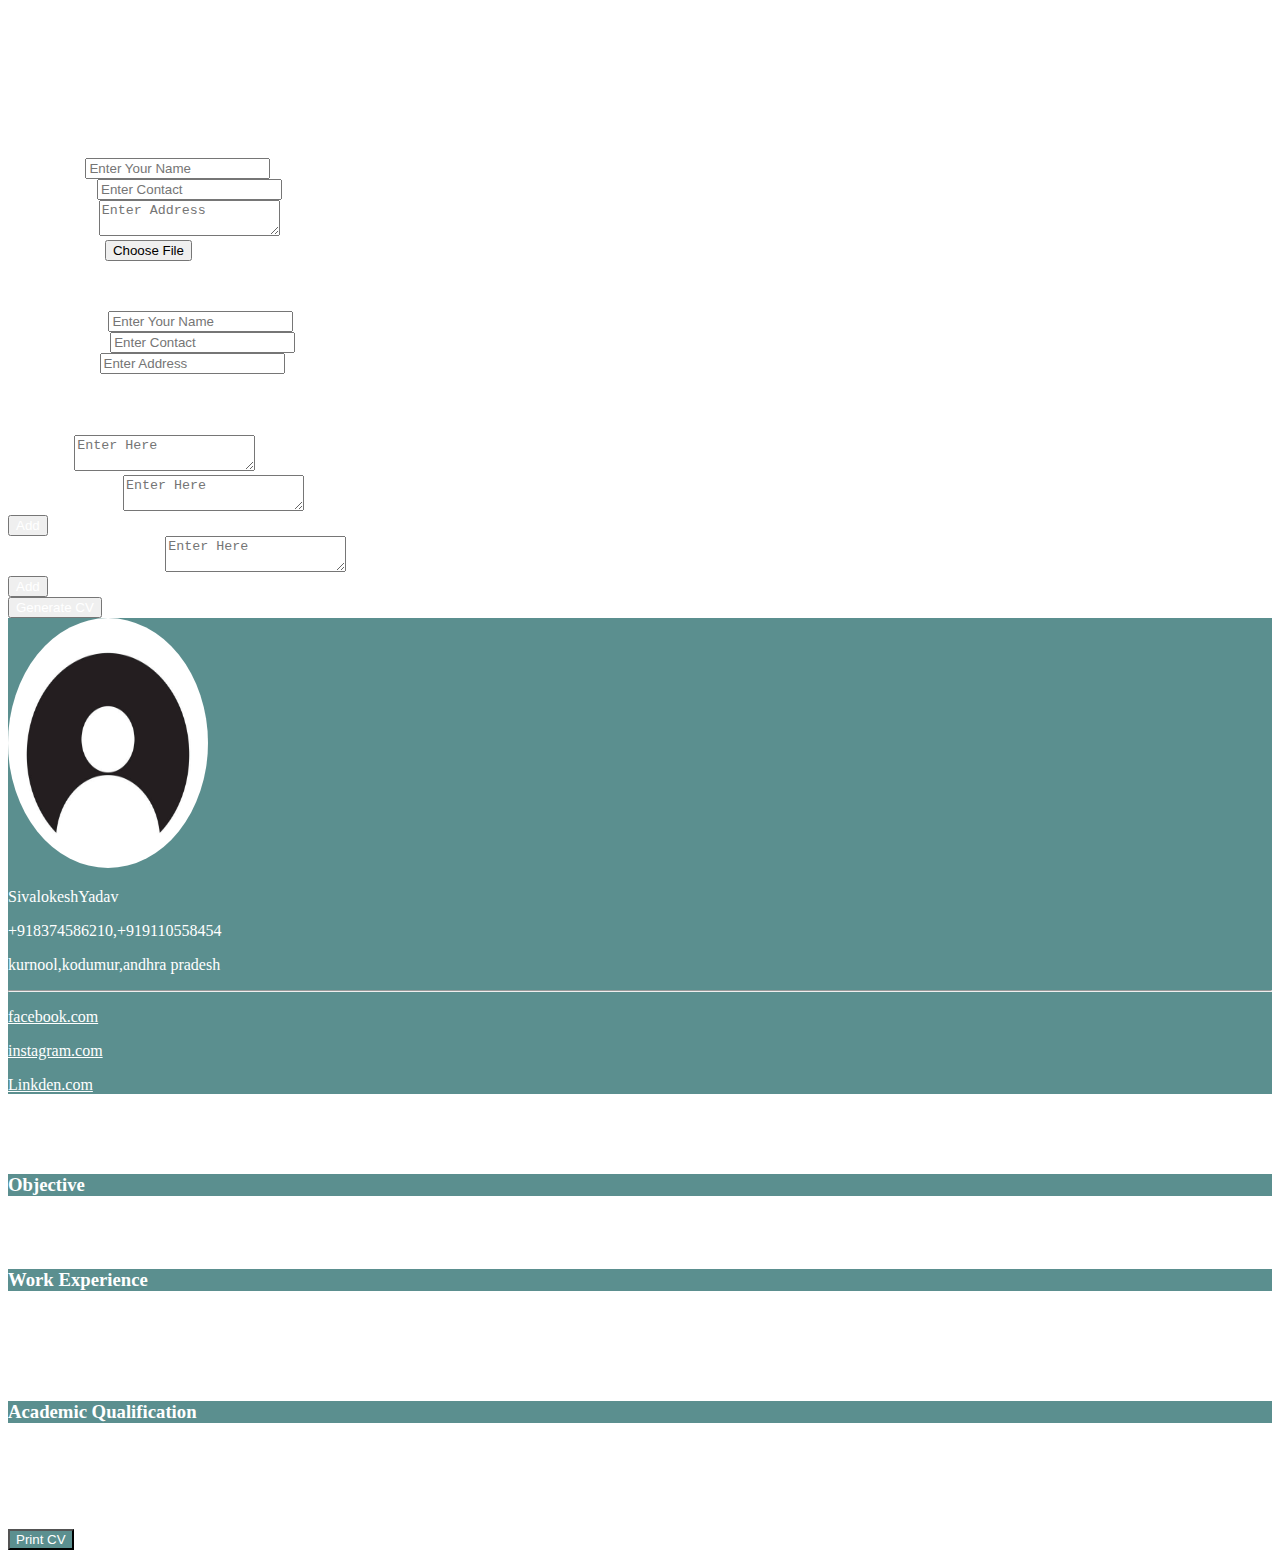
<file: index.html>
<!DOCTYPE html>
<html lang="en">
<head>
    <meta charset="UTF-8">
    <meta name="viewport" content="width=device-width, initial-scale=1.0">
    <title>Resume Generator</title>
    <link rel="stylesheet" href="https://cdn.jsdelivr.net/npm/bootstrap@4.5.3/dist/css/bootstrap.min.css" integrity="sha384-TX8t27EcRE3e/ihU7zmQxVncDAy5uIKz4rEkgIXeMed4M0jlfIDPvg6uqKI2xXr2" crossorigin="anonymous">
    <link rel="stylesheet" href="style.css">
    <script src="https://code.jquery.com/jquery-3.5.1.slim.min.js" integrity="sha384-DfXdz2htPH0lsSSs5nCTpuj/zy4C+OGpamoFVy38MVBnE+IbbVYUew+OrCXaRkfj" crossorigin="anonymous"></script>
<script src="https://cdn.jsdelivr.net/npm/bootstrap@4.5.3/dist/js/bootstrap.bundle.min.js" integrity="sha384-ho+j7jyWK8fNQe+A12Hb8AhRq26LrZ/JpcUGGOn+Y7RsweNrtN/tE3MoK7ZeZDyx" crossorigin="anonymous"></script>
    <script src="script.js"></script>
</head>
<body>
    <div class="container" id="cv-form">
        <h1 class="text-center my-2">Resume Generator</h1>
        <p class="text-center">By Sivalokeshyadav</p>
        <div class="row">
            <div class="col-md-6">
                <h4>Personal Information</h4>
                <div class="form-group">
                    <label for="nameField">Your Name</label>
                    <input type="text" id="nameField" placeholder="Enter Your Name" class="form-control" value=""/>
                </div>
                
                <div class="form-group mt-2">
                    <label for="contactField">Your Contact</label>
                    <input type="text" id="contactField" placeholder="Enter Contact " class="form-control">
                </div>
                <div class="form-group mt-2">
                    <label for="yaField">Your Address</label>
                    <textarea id="yaField" placeholder="Enter Address" class="form-control"></textarea>
                </div>
                <div class="form-group">
                    <label for="profileField">Profile Picture</label>
                    <input type="file" id="profileField" class="form-control">
                </div>
                <p class="text-secondary my-3">Important Links</p>
                <div class="form-group">
                    <label for="facebookField">Facebook Link</label>
                    <input type="text" id="facebookField" placeholder="Enter Your Name" class="form-control">
                </div>
                <div class="form-group mt-2">
                    <label for="instagramField">Instagram Link</label>
                    <input type="text" id="instagramField" placeholder="Enter Contact " class="form-control">
                </div>
                <div class="form-group mt-2">
                    <label for="linkdenField">Linkden Link</label>
                    <input type="text" id="linkdenField" placeholder="Enter Address" class="form-control" />
                </div>
            </div>
            <div class="col-md-6">
                <h4>Professional Information</h4>
                <div class="form-group mt-2">
                    <label for="objectiveField">Objective</label>
                    <textarea id="objectiveField" placeholder="Enter Here" class="form-control"></textarea>
                </div>
                <div class="form-group mt-2" id="we">
                    <label for="">Work Experience</label>
                    <textarea  row="3" placeholder="Enter Here" class="form-control weField"></textarea>
                    <!--new textarea-->
                    <div class="container text-center mt-2" id="weAddButton">
                        <button class="btn btn-primary btn-sm" onclick="adNewWEField()">Add</button>
                    </div>
                </div>
                <div class="form-group mt-2" id="ac">
                    <label for="ad">Academic Qualification</label>
                    <textarea id="ad" placeholder="Enter Here" class="form-control adField"></textarea>
                    <div class="container text-center mt-2" id="adAddButton">
                        <button onclick="addNewACField()" class="btn btn-primary btn-sm">Add</button>
                    </div>
                </div>
            </div>
        </div>
        <div class="container text-center mt-3">
            <button onclick="generateCV()" class="btn btn-primary btn-lg" id="generateCV">Generate CV</button>
        </div>
    </div>
    <!--cv template-->
    <div class="container" id="cv-template">
        <div class="row">
            <div class="col-md-4 text-center py-5 background">
                <!--first col-->
                <img src="images/istockphoto-1393750072-612x612.jpg" alt="profile" class="img-fluid myimg" id="displayedImage" />
                <div class="container">
                    <p id="nameT1">SivalokeshYadav</p>
                    <p id="contactT1">+918374586210,+919110558454</p>
                    <p id="addressT1">kurnool,kodumur,andhra pradesh</p>
                    <hr/>
                    <p><a id="fbT" href="#1">facebook.com</a></p>
                    <p><a id="instaT" href="#2">instagram.com</a></p>
                    <p><a id="linkT" href="#3">Linkden.com</a></p>
                </div>
            </div>
            <div class="col-md-8 py-5">
                <!--second col-->
                <h1 id="nameT2" class="text-center" style="font-weight: 980;">SivalokeshYadav</h1>
                <!--objective card-->
                <div class="card mt-4">
                    <div class="card-header background">
                        <h3>Objective</h3>
                    </div>
                    <div class="card-body">
                        
                        <p id="objT">Lorem ipsum dolor, sit amet consectetur adipisicing elit. Quo quidem, reprehenderit ratione nulla autem sequi earum quod pariatur optio tempora nesciunt esse accusamus repellat tempore blanditiis sint praesentium voluptate facere.</p>
                    </div>
                </div>
                <!--work experience-->
                <div class="card mt-4">
                    <div class="card-header background">
                        <h3>Work Experience</h3>
                    </div>
                    <div class="card-body">
                        <ul id="weT">
                            <li>Lorem ipsum dolor sit amet consectetur adipisicing elit. Dicta, voluptates.</li>
                            <li>Lorem ipsum dolor sit amet consectetur adipisicing elit. Dicta, voluptates.</li>
                            <li>Lorem ipsum dolor sit amet consectetur adipisicing elit. Dicta, voluptates.</li>
                            <li>Lorem ipsum dolor sit amet consectetur adipisicing elit. Dicta, voluptates.</li>
                        </ul>
                    </div>
                </div>
                <!--Academic Qualification-->
                <div class="card mt-4">
                    <div class="card-header background">
                        <h3>Academic Qualification</h3>
                    </div>
                    <div class="card-body">
                        <ul id="acT">
                            <li>Lorem ipsum dolor sit amet consectetur adipisicing elit. Dicta, voluptates.</li>
                            <li>Lorem ipsum dolor sit amet consectetur adipisicing elit. Dicta, voluptates.</li>
                            <li>Lorem ipsum dolor sit amet consectetur adipisicing elit. Dicta, voluptates.</li>
                            <li>Lorem ipsum dolor sit amet consectetur adipisicing elit. Dicta, voluptates.</li>
                        </ul>
                    </div>
                </div>
                <div class="container mt-3 text-center">
                    <button onclick="printcv()" class="btn background">Print CV</button>
                </div>
            </div>
        </div>
    </div>
    


    <script src="https://code.jquery.com/jquery-3.5.1.slim.min.js" integrity="sha384-DfXdz2htPH0lsSSs5nCTpuj/zy4C+OGpamoFVy38MVBnE+IbbVYUew+OrCXaRkfj" crossorigin="anonymous"></script>
    <script src="https://cdn.jsdelivr.net/npm/bootstrap@4.5.3/dist/js/bootstrap.bundle.min.js" integrity="sha384-ho+j7jyWK8fNQe+A12Hb8AhRq26LrZ/JpcUGGOn+Y7RsweNrtN/tE3MoK7ZeZDyx" crossorigin="anonymous"></script>

</body>
</html>
</file>
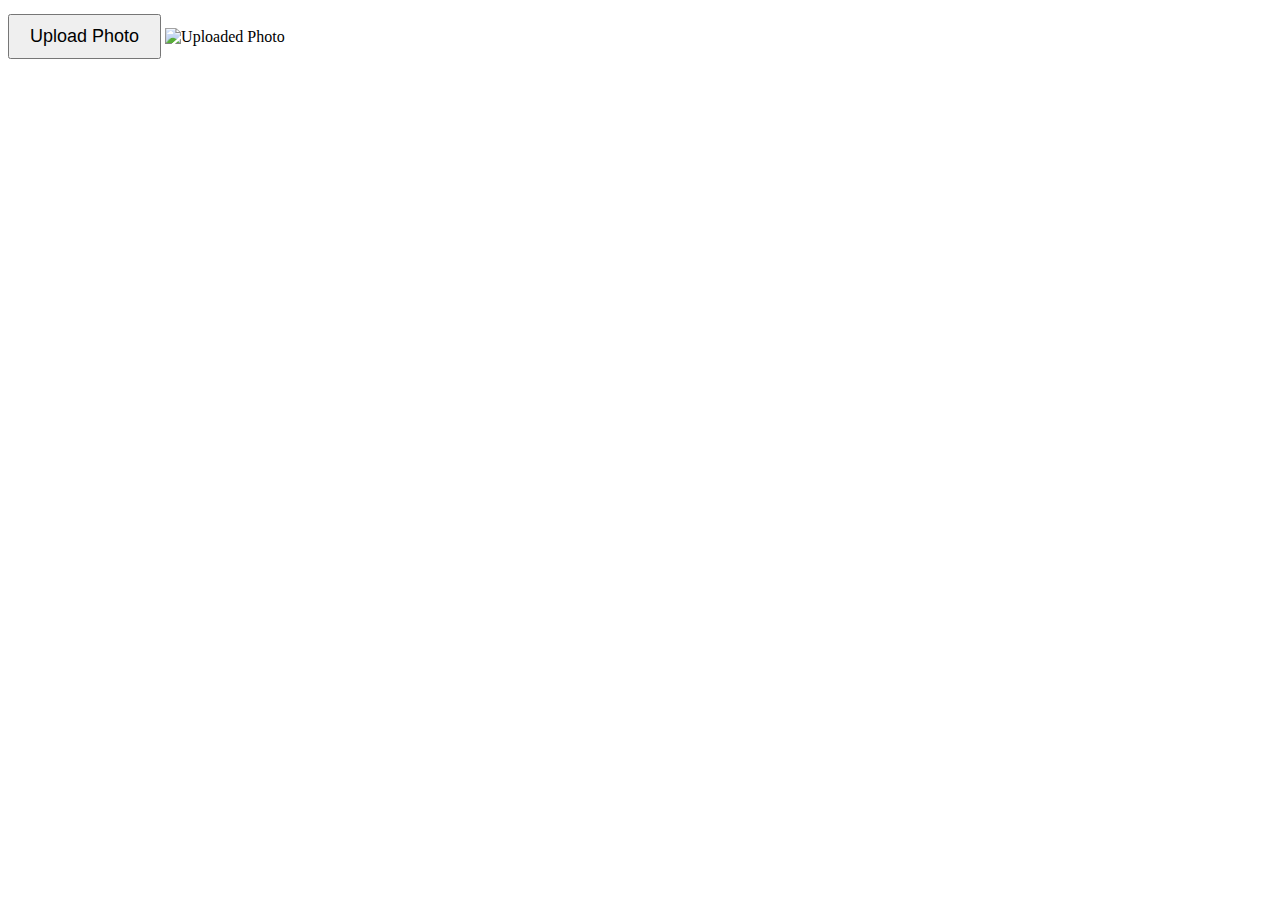
<file: siva.html>
<!DOCTYPE html>
<html lang="en">
<head>
    <meta charset="UTF-8">
    <meta name="viewport" content="width=device-width, initial-scale=1.0">
    <title>Insert Photo from Computer</title>
    <style>
        /* Style for the button */
        button {
            padding: 10px 20px;
            font-size: 18px;
            cursor: pointer;
        }
        /* Style for the displayed image */
        img {
            max-width: 100%;
            max-height: 300px;
            margin-top: 20px;
        }
    </style>
</head>
<body>
    <!-- Button to trigger photo insertion -->
    <button id="uploadButton">Upload Photo</button>

    <!-- Input field to select a file -->
    <input type="file" id="fileInput" accept="image/*" style="display: none;">

    <!-- Displayed image -->
    <img id="displayedImage" alt="Uploaded Photo">

    <script>
        // JavaScript to handle the button click event
        const uploadButton = document.getElementById("uploadButton");
        const fileInput = document.getElementById("fileInput");
        const displayedImage = document.getElementById("displayedImage");

        // Function to handle file selection
        function handleFileSelection(event) {
            const selectedFile = event.target.files[0];

            if (selectedFile) {
                // Create a FileReader to read the selected file
                const reader = new FileReader();

                // Define a function to run when the file is loaded
                reader.onload = function () {
                    // Set the source (URL) of the displayed image
                    displayedImage.src = reader.result;
                };

                // Read the selected file as a data URL
                reader.readAsDataURL(selectedFile);
            }
        }

        // Attach the handleFileSelection function to the file input's change event
        fileInput.addEventListener("change", handleFileSelection);

        // Attach a click event to the button to trigger the file input
        uploadButton.addEventListener("click", function () {
            fileInput.click();
        });
    </script>
</body>
</html>
</file>
<file: style.css>
/*#cv-form{
    display: ;
}*/

*{
    color: white;
}

.myimg{
    /*border: 1px solid red;*/
    border-radius: 50%;
    width: 200px;
    height: 250px;
    
    cursor: pointer;
}


.background{
    background-color: #5b8f8f;
    
}

.card-body {
    color: black;
}
</file>
